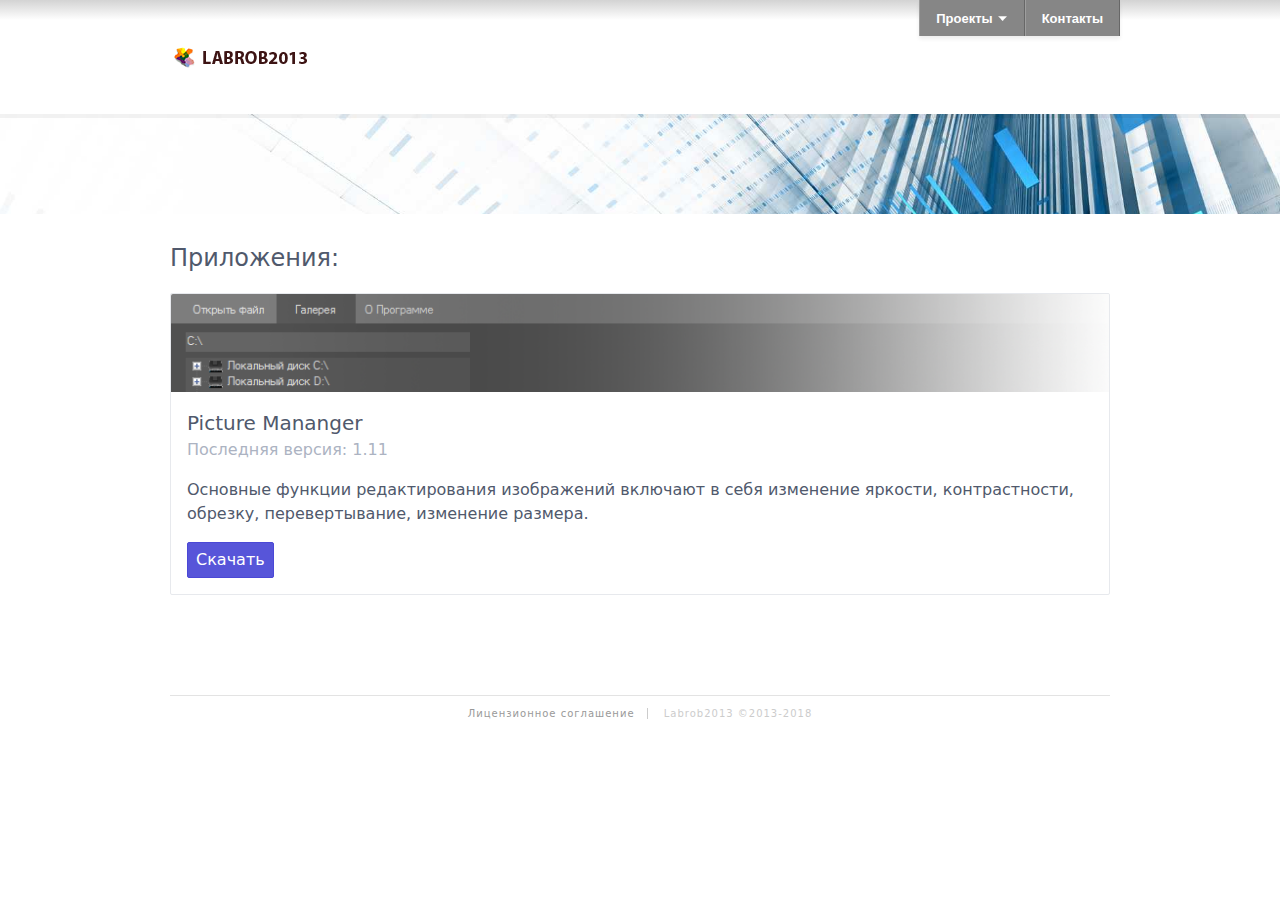
<file: index.html>
<!DOCTYPE html>
<html lang="en">
<head>
	<meta charset="UTF-8">
	<title>Главная страница</title>
    <link rel="shortcut icon" href="images/labrob_logo_icon.png" type="image/png">

	<link rel="stylesheet" type="text/css" href="styles.css">
    <link rel="stylesheet" type="text/css" href="framework.css">

    <link rel="stylesheet" href="css/spectre.min.css">
	<link rel="stylesheet" href="css/spectre-exp.min.css">
	<link rel="stylesheet" href="css/spectre-icons.min.css">
</head>
<body>
	<div class="shaded"></div>
	<div class="wrapper" style="margin-top:-20px;">
		<header>
            <ul id="labrob-bar">
                <li>
                    <a href="#">Проекты<b>&nbsp;</b></a>
                    <ul>
                        <li><a href="/">Приложения</a></li>
                    </ul>
                </li>
                <li id="bar-contacts">
                	<a href="/contacts.html">Контакты</a>
                </li>
            </ul>
            <a href="/"><div class="logo"></div></a>
        </header>
    	<div style="clear: left;"></div>
	</div>
	<div class="bg"></div>
	<div class="wrapper">
        <p><h4>Приложения:</h4></p>
		
		<div class="modal" id="license">
              <a href="#modals" class="modal-overlay" aria-label="Close"></a>
              <div class="modal-container" role="document">
                <div class="modal-header">
                  <a href="#modals" class="btn btn-clear float-right" aria-label="Close"></a>
                  <div class="modal-title h5">Лицензионное соглашение</div>
                </div>
                <div class="modal-body">
                  <div class="content">
                    <iframe style="width: 100%; border: 0px;overflow-y: scroll;" src="https://labrob2013.github.io/legal/software_agreement_EULA.html"></iframe>
                    или <a href="https://labrob2013.github.io/legal/software_agreement.html">https://labrob2013.github.io/legal/software_agreement.html</a>
                  </div>
                </div>
                <div class="modal-footer">
                  <a href="https://labrob2013.github.io/PictureMananger.zip" class="btn btn-primary">Принимаю</a>
                  <a href="#modals" class="btn btn-link">Отмена</a>
                </div>
              </div>
            </div>

		<div class="card">
		  <div class="card-image">
		    <img src="images/products/PictureMananger.png" class="img-responsive">
		  </div>
		  <div class="card-header">
		    <div class="card-title h5">Picture Mananger</div>
		    <div class="card-subtitle text-gray">Последняя версия: 1.11</div>
		  </div>
		  <div class="card-body">
		    Основные функции редактирования изображений включают в себя изменение яркости, контрастности, обрезку, перевертывание, изменение размера.
		  </div>
		  <div class="card-footer">
		    <a href="#license" class="btn btn-primary">Скачать</a>
		  </div>
		</div>
		
		<footer class="footer">
        <ul>
        	<li><a href="https://labrob2013.github.io/legal/software_agreement.html">Лицензионное соглашение</a></li>
            <li class="last">Labrob2013 ©2013-2018</li>
        </ul>
    	</footer>
	</div>
</body>
</html>
</file>
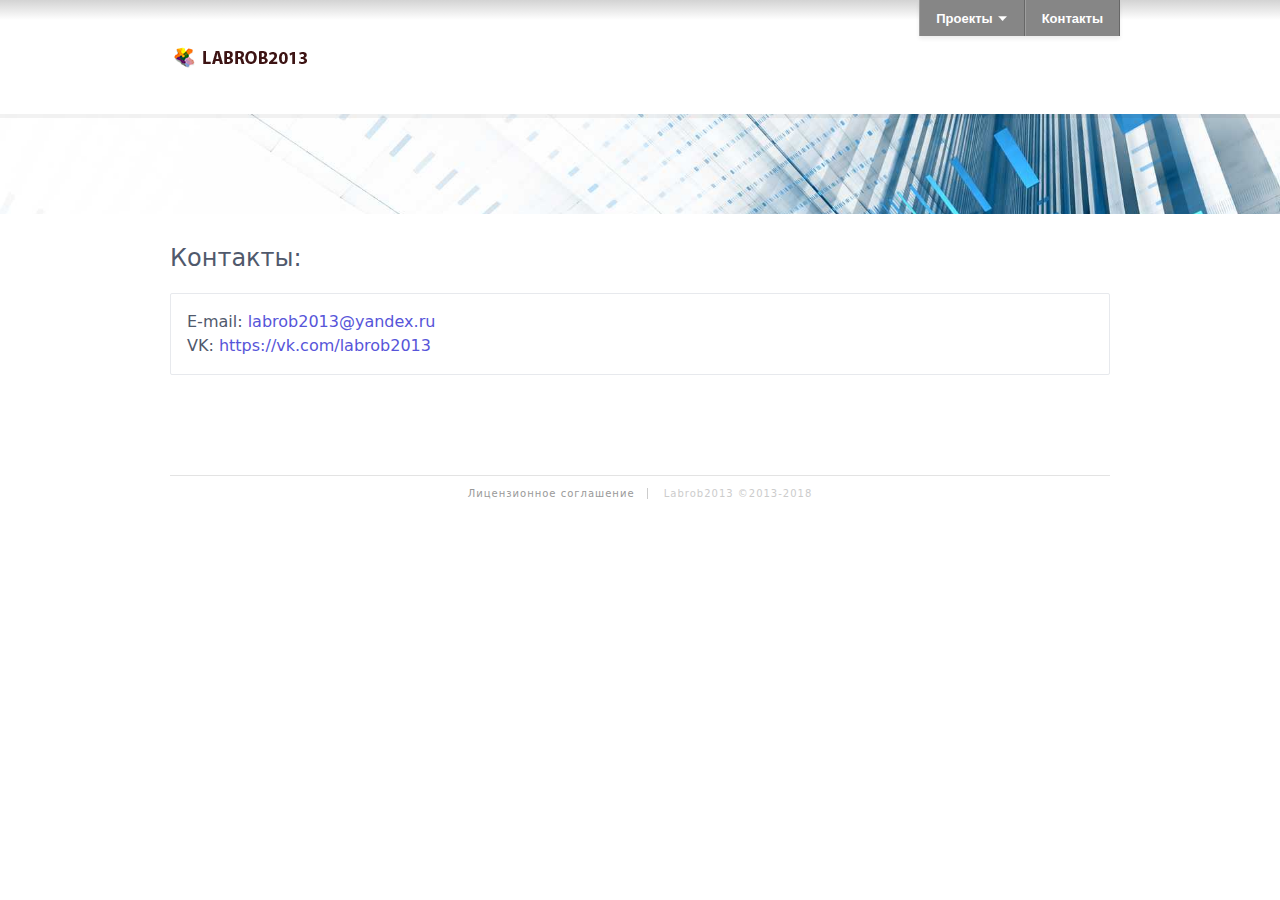
<file: contacts.html>
<!DOCTYPE html>
<html lang="en">
<head>
	<meta charset="UTF-8">
	<title>Контакты</title>
    <link rel="shortcut icon" href="images/labrob_logo_icon.png" type="image/png">

	<link rel="stylesheet" type="text/css" href="styles.css">
    <link rel="stylesheet" type="text/css" href="framework.css">

    <link rel="stylesheet" href="css/spectre.min.css">
	<link rel="stylesheet" href="css/spectre-exp.min.css">
	<link rel="stylesheet" href="css/spectre-icons.min.css">
</head>
<body>
	<div class="shaded"></div>
	<div class="wrapper" style="margin-top:-20px;">
		<header>
            <ul id="labrob-bar">
                <li>
                    <a href="#">Проекты<b>&nbsp;</b></a>
                    <ul>
                        <li><a href="/">Приложения</a></li>
                    </ul>
                </li>
                <li id="bar-contacts">
                	<a href="/contacts.php">Контакты</a>
                </li>
            </ul>
            <a href="/"><div class="logo"></div></a>
        </header>
    	<div style="clear: left;"></div>
	</div>
	<div class="bg"></div>
	<div class="wrapper">
        <p><h4>Контакты:</h4></p>
		
		<div class="card">
		  <div class="card-header">
		    <div class="card-subtitle">E-mail: <a href="mailto:labrob2013@yandex.ru">labrob2013@yandex.ru</a></div>
		    <div class="card-subtitle">VK: <a href="https://vk.com/labrob2013">https://vk.com/labrob2013</a></div>
		  </div>
		</div>
		
		<footer class="footer">
        <ul>
            <li><a href="https://labrob2013.github.io/legal/software_agreement.html">Лицензионное соглашение</a></li>
            <li class="last">Labrob2013 ©2013-2018</li>
        </ul>
    	</footer>
	</div>
</body>
</html>
</file>
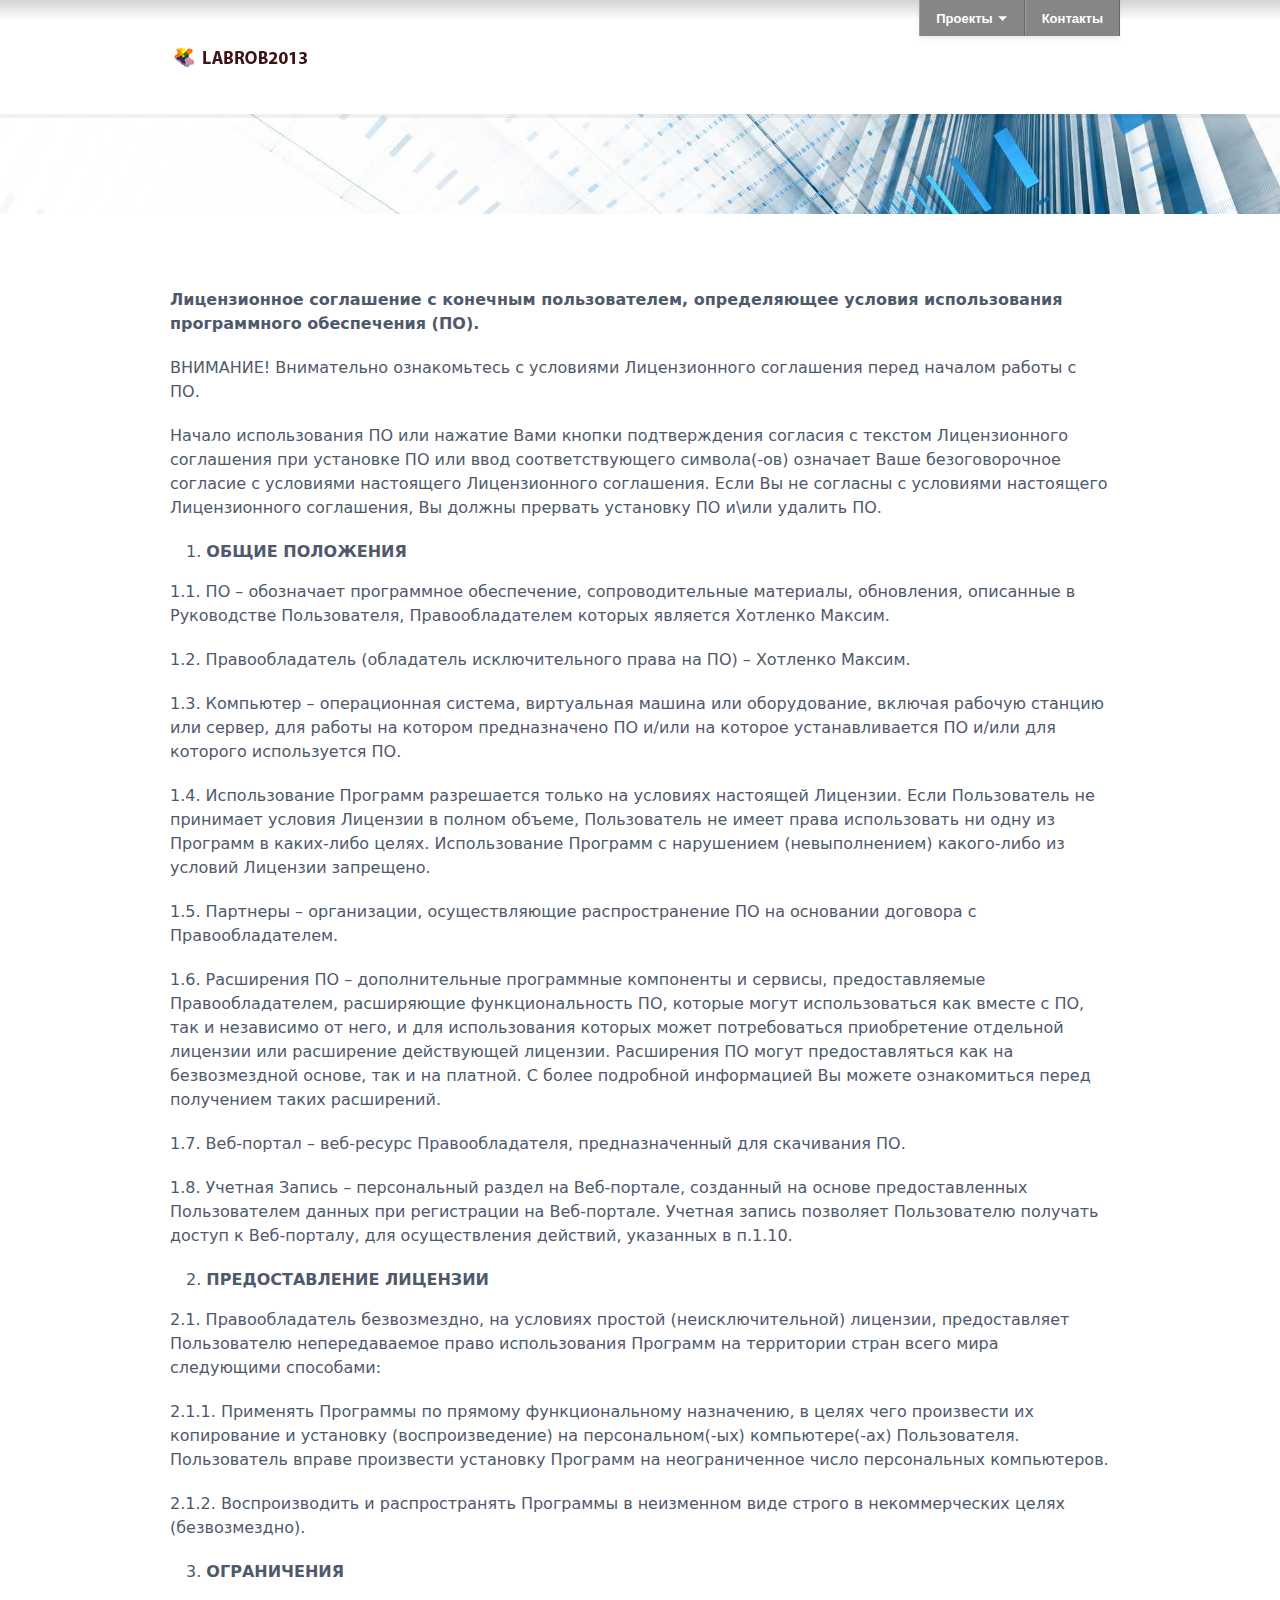
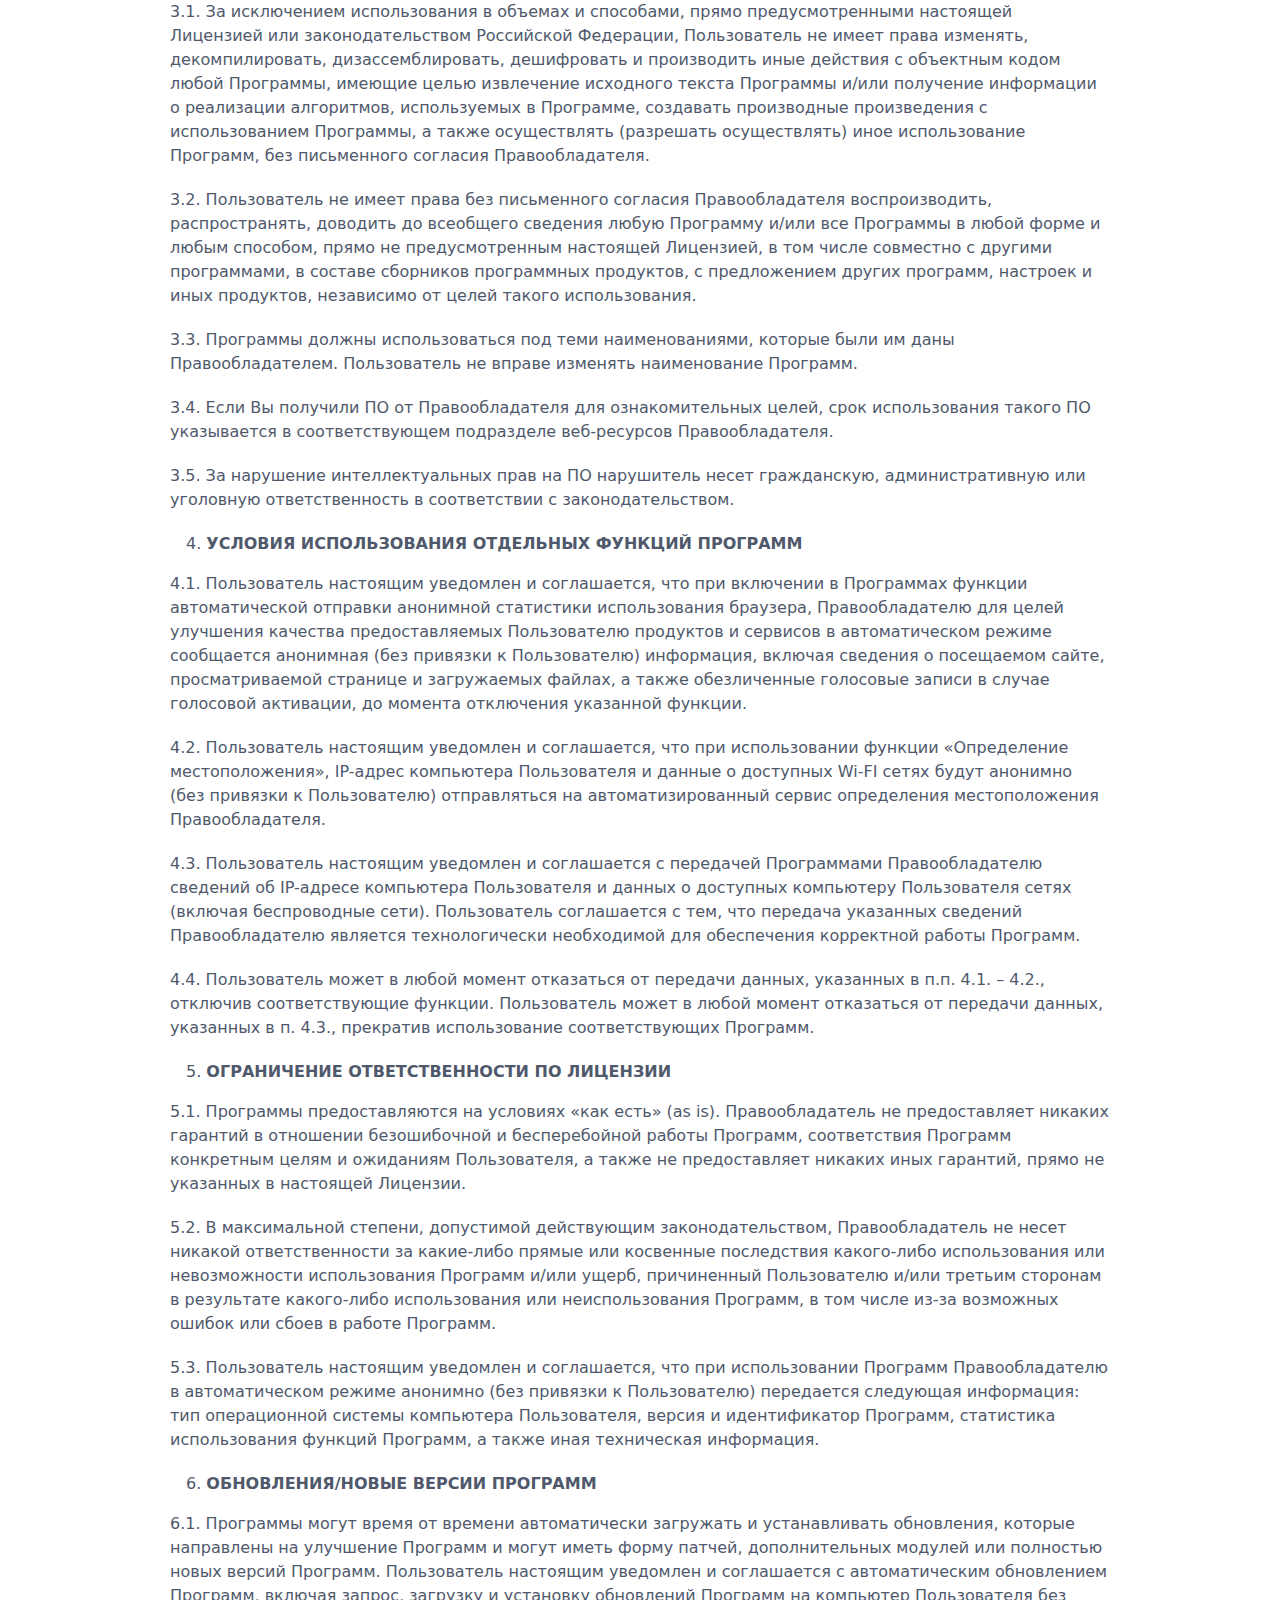
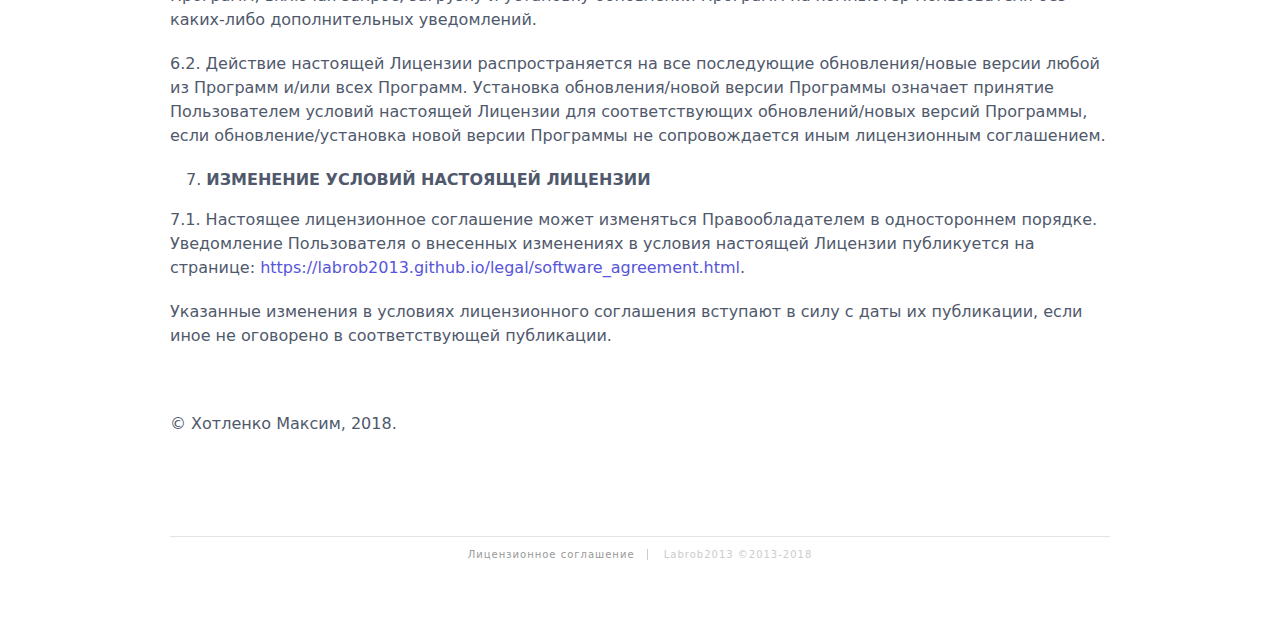
<file: legal/software_agreement.html>
<!DOCTYPE html>
<html lang="en">
<head>
	<meta charset="UTF-8">
	<title>Лицензионное соглашение с конечным пользователем</title>
    <link rel="shortcut icon" href="../images/labrob_logo_icon.png" type="image/png">

	<link rel="stylesheet" type="text/css" href="../styles.css">
    <link rel="stylesheet" type="text/css" href="../framework.css">

    <link rel="stylesheet" href="../css/spectre.min.css">
	<link rel="stylesheet" href="../css/spectre-exp.min.css">
	<link rel="stylesheet" href="../css/spectre-icons.min.css">
</head>
<body>
	<div class="shaded"></div>
	<div class="wrapper" style="margin-top:-20px;">
		<header>
            <ul id="labrob-bar">
                <li>
                    <a href="#">Проекты<b>&nbsp;</b></a>
                    <ul>
                        <li><a href="/">Приложения</a></li>
                    </ul>
                </li>
                <li id="bar-contacts">
                	<a href="/contacts.html">Контакты</a>
                </li>
            </ul>
            <a href="/"><div class="logo"></div></a>
        </header>
    	<div style="clear: left;"></div>
	</div>
	<div class="bg"></div>
	<div class="wrapper">
        <p></p>
        <p id="EULA">&nbsp;</p>
<p><strong>Лицензионное соглашение с конечным пользователем, определяющее условия использования программного обеспечения (ПО).</strong></p>
<p>ВНИМАНИЕ! Внимательно ознакомьтесь с условиями Лицензионного соглашения перед началом работы с ПО.</p>
<p>Начало использования ПО или нажатие Вами кнопки подтверждения согласия с текстом Лицензионного соглашения при установке ПО или ввод соответствующего символа(-ов) означает Ваше безоговорочное согласие с условиями настоящего Лицензионного соглашения. Если Вы не согласны с условиями настоящего Лицензионного соглашения, Вы должны прервать установку ПО и\или удалить ПО.</p>
<ol>
<li><strong> ОБЩИЕ ПОЛОЖЕНИЯ</strong></li>
</ol>
<p>1.1. ПО &ndash; обозначает программное обеспечение, сопроводительные материалы, обновления, описанные в Руководстве Пользователя, Правообладателем которых является Хотленко Максим.</p>
<p>1.2. Правообладатель (обладатель исключительного права на ПО) &ndash; Хотленко Максим.</p>
<p>1.3. Компьютер &ndash; операционная система, виртуальная машина или оборудование, включая рабочую станцию или сервер, для работы на котором предназначено ПО и/или на которое устанавливается ПО и/или для которого используется ПО.</p>
<p>1.4. Использование Программ разрешается только на условиях настоящей Лицензии. Если Пользователь не принимает условия Лицензии в полном объеме, Пользователь не имеет права использовать ни одну из Программ в каких-либо целях. Использование Программ с нарушением (невыполнением) какого-либо из условий Лицензии запрещено.</p>
<p>1.5. Партнеры &ndash; организации, осуществляющие распространение ПО на основании договора с Правообладателем.</p>
<p>1.6. Расширения ПО &ndash; дополнительные программные компоненты и сервисы, предоставляемые Правообладателем, расширяющие функциональность ПО, которые могут использоваться как вместе с ПО, так и независимо от него, и для использования которых может потребоваться приобретение отдельной лицензии или расширение действующей лицензии. Расширения ПО могут предоставляться как на безвозмездной основе, так и на платной. С более подробной информацией Вы можете ознакомиться перед получением таких расширений.</p>
<p>1.7. Веб-портал &ndash; веб-ресурс Правообладателя, предназначенный для скачивания ПО.</p>
<p>1.8. Учетная Запись &ndash; персональный раздел на Веб-портале, созданный на основе предоставленных Пользователем данных при регистрации на Веб-портале. Учетная запись позволяет Пользователю получать доступ к Веб-порталу, для осуществления действий, указанных в п.1.10.</p>
<ol start="2">
<li><strong> ПРЕДОСТАВЛЕНИЕ ЛИЦЕНЗИИ</strong></li>
</ol>
<p>2.1. Правообладатель безвозмездно, на условиях простой (неисключительной) лицензии, предоставляет Пользователю непередаваемое право использования Программ на территории стран всего мира следующими способами:</p>
<p>2.1.1. Применять Программы по прямому функциональному назначению, в целях чего произвести их копирование и установку (воспроизведение) на персональном(-ых) компьютере(-ах) Пользователя. Пользователь вправе произвести установку Программ на неограниченное число персональных компьютеров.</p>
<p>2.1.2. Воспроизводить и распространять Программы в неизменном виде строго в некоммерческих целях (безвозмездно).</p>
<ol start="3">
<li><strong>ОГРАНИЧЕНИЯ</strong></li>
</ol>
<p>3.1. За исключением использования в объемах и способами, прямо предусмотренными настоящей Лицензией или законодательством Российской Федерации, Пользователь не имеет права изменять, декомпилировать, дизассемблировать, дешифровать и производить иные действия с объектным кодом любой Программы, имеющие целью извлечение исходного текста Программы и/или получение информации о реализации алгоритмов, используемых в Программе, создавать производные произведения с использованием Программы, а также осуществлять (разрешать осуществлять) иное использование Программ, без письменного согласия Правообладателя.</p>
<p>3.2. Пользователь не имеет права без письменного согласия Правообладателя воспроизводить, распространять, доводить до всеобщего сведения любую Программу и/или все Программы в любой форме и любым способом, прямо не предусмотренным настоящей Лицензией, в том числе совместно с другими программами, в составе сборников программных продуктов, c предложением других программ, настроек и иных продуктов, независимо от целей такого использования.</p>
<p>3.3. Программы должны использоваться под теми наименованиями, которые были им даны Правообладателем. Пользователь не вправе изменять наименование Программ.</p>
<p>3.4. Если Вы получили ПО от Правообладателя для ознакомительных целей, срок использования такого ПО указывается в соответствующем подразделе веб-ресурсов Правообладателя.</p>
<p>3.5. За нарушение интеллектуальных прав на ПО нарушитель несет гражданскую, административную или уголовную ответственность в соответствии с законодательством.</p>
<ol start="4">
<li><strong> УСЛОВИЯ ИСПОЛЬЗОВАНИЯ ОТДЕЛЬНЫХ ФУНКЦИЙ ПРОГРАММ</strong></li>
</ol>
<p>4.1. Пользователь настоящим уведомлен и соглашается, что при включении в Программах функции автоматической отправки анонимной статистики использования браузера, Правообладателю для целей улучшения качества предоставляемых Пользователю продуктов и сервисов в автоматическом режиме сообщается анонимная (без привязки к Пользователю) информация, включая сведения о посещаемом сайте, просматриваемой странице и загружаемых файлах, а также обезличенные голосовые записи в случае голосовой активации, до момента отключения указанной функции.</p>
<p>4.2. Пользователь настоящим уведомлен и соглашается, что при использовании функции &laquo;Определение местоположения&raquo;, IP-адрес компьютера Пользователя и данные о доступных Wi-FI сетях будут анонимно (без привязки к Пользователю) отправляться на автоматизированный сервис определения местоположения Правообладателя.</p>
<p>4.3. Пользователь настоящим уведомлен и соглашается с передачей Программами Правообладателю сведений об IP-адресе компьютера Пользователя и данных о доступных компьютеру Пользователя сетях (включая беспроводные сети). Пользователь соглашается с тем, что передача указанных сведений Правообладателю является технологически необходимой для обеспечения корректной работы Программ.</p>
<p>4.4. Пользователь может в любой момент отказаться от передачи данных, указанных в п.п. 4.1. &ndash; 4.2., отключив соответствующие функции. Пользователь может в любой момент отказаться от передачи данных, указанных в п. 4.3., прекратив использование соответствующих Программ.</p>
<ol start="5">
<li><strong> ОГРАНИЧЕНИЕ ОТВЕТСТВЕННОСТИ ПО ЛИЦЕНЗИИ</strong></li>
</ol>
<p>5.1. Программы предоставляются на условиях &laquo;как есть&raquo; (as is). Правообладатель не предоставляет никаких гарантий в отношении безошибочной и бесперебойной работы Программ, соответствия Программ конкретным целям и ожиданиям Пользователя, а также не предоставляет никаких иных гарантий, прямо не указанных в настоящей Лицензии.</p>
<p>5.2. В максимальной степени, допустимой действующим законодательством, Правообладатель не несет никакой ответственности за какие-либо прямые или косвенные последствия какого-либо использования или невозможности использования Программ и/или ущерб, причиненный Пользователю и/или третьим сторонам в результате какого-либо использования или неиспользования Программ, в том числе из-за возможных ошибок или сбоев в работе Программ.</p>
<p>5.3. Пользователь настоящим уведомлен и соглашается, что при использовании Программ Правообладателю в автоматическом режиме анонимно (без привязки к Пользователю) передается следующая информация: тип операционной системы компьютера Пользователя, версия и идентификатор Программ, статистика использования функций Программ, а также иная техническая информация.</p>
<ol start="6">
<li><strong> ОБНОВЛЕНИЯ/НОВЫЕ ВЕРСИИ ПРОГРАММ</strong></li>
</ol>
<p>6.1. Программы могут время от времени автоматически загружать и устанавливать обновления, которые направлены на улучшение Программ и могут иметь форму патчей, дополнительных модулей или полностью новых версий Программ. Пользователь настоящим уведомлен и соглашается с автоматическим обновлением Программ, включая запрос, загрузку и установку обновлений Программ на компьютер Пользователя без каких-либо дополнительных уведомлений.</p>
<p>6.2. Действие настоящей Лицензии распространяется на все последующие обновления/новые версии любой из Программ и/или всех Программ. Установка обновления/новой версии Программы означает принятие Пользователем условий настоящей Лицензии для соответствующих обновлений/новых версий Программы, если обновление/установка новой версии Программы не сопровождается иным лицензионным соглашением.</p>
<ol start="7">
<li><strong> ИЗМЕНЕНИЕ УСЛОВИЙ НАСТОЯЩЕЙ ЛИЦЕНЗИИ</strong></li>
</ol>
<p>7.1. Настоящее лицензионное соглашение может изменяться Правообладателем в одностороннем порядке. Уведомление Пользователя о внесенных изменениях в условия настоящей Лицензии публикуется на странице:&nbsp;<a href="https://labrob2013.github.io/legal/software_agreement.html">https://labrob2013.github.io/legal/software_agreement.html</a>.</p>
<p>Указанные изменения в условиях лицензионного соглашения вступают в силу с даты их публикации, если иное не оговорено в соответствующей публикации.</p>
<p>&nbsp;</p>
<p>&copy; Хотленко Максим, 2018.</p>
		
		<footer class="footer">
        <ul>
            <li><a href="https://labrob2013.github.io/legal/software_agreement.html">Лицензионное соглашение</a></li>
            <li class="last">Labrob2013 ©2013-2018</li>
        </ul>
    	</footer>
	</div>
</body>
</html>
</file>
<file: styles.css>
html, body {
	padding: 0; margin: 0;
}
body { 
    overflow-y: scroll; 
}
header {
    height: 36px;
    padding: 0;
    margin: 0;
}
.bg {
    margin-top: -60px;
    background: url('images/bg.jpg');
    background-attachment:fixed;
    background-size: cover;
    border-top: 4px solid rgba(0,0,0,.05);
    height: 100px;
}
.icon-arrow-right {
	display: inline-table;
	width: 12px;
	height: 16px;
	background: url('images/icons/right.png');
}
.label-tabName {
	font-size: 14px;
	height: 5px;
	float: right; 
	margin-top: -45px; 
	opacity: .5;
}
.shaded {
	height: 20px;
	background: #fff; /* Для старых браузров */
    background: linear-gradient(to top, #fff, #d3d3d3);
}
.wrapper {
	min-width: 300px;
	max-width: 960px;
	padding: 10px;
    position: relative;
    margin: 0 auto;
    padding-bottom: 5em;

}
::selection {
    background: #f6883e;
    color: #fff;
    text-shadow: none;
}
.footer {
    border-top:1px solid #e3e3e3;
    padding-top:10px;
    margin-top:100px;

    color:#ccc;
    text-align:center;
    font-size:10px;
    letter-spacing:0.1em;
}

.footer a {
	text-decoration: none;
    color:#999;
}

.footer ul {
    padding:0;
    margin:0;
    list-style:none;
}
.footer li {
    padding:0 12px;
    display:inline;
    border-right:1px solid #ccc;
}
.footer li.last {
    border-right:none;
}
.footer li.cuttingEdge {
    border-right:none;
    color: #d00;
    font-weight:bold;
}

/* БАР */
header .logo {
	margin-top: 35px;
	margin-bottom: 25px;
	float: left;
	width: 164px;
	height: 24px;
	background: url('images/labrob_logo.png');
}
#labrob-bar a { text-decoration: none; color: #00e; }
#labrob-bar a:visited { color: #551a8b; }
#labrob-bar a:hover { color: #06e; }
#labrob-bar a:focus { outline: thin dotted; }
#labrob-bar a:hover, a:active { outline: 0; }

#labrob-bar abbr[title] { border-bottom: 1px dotted; }
#labrob-bar b, strong { font-weight: bold; }
#labrob-bar blockquote { margin: 1em 40px; }
#labrob-bar dfn { font-style: italic; }
#labrob-bar hr { display: block; height: 1px; border: 0; border-top: 1px solid #ccc; margin: 1em 0; padding: 0; }
#labrob-bar ins { background: #ff9; color: #000; text-decoration: none; }
#labrob-bar mark { background: #ff0; color: #000; font-style: italic; font-weight: bold; }
#labrob-bar pre, code, kbd, samp { font-family: monospace, monospace; _font-family: 'courier new', monospace; font-size: 1em; }
#labrob-bar pre { white-space: pre; white-space: pre-wrap; word-wrap: break-word; }
#labrob-bar q { quotes: none; }
#labrob-bar q:before, q:after { content: ""; content: none; }
#labrob-bar small { font-size: 85%; }
#labrob-bar sub, sup { font-size: 75%; line-height: 0; position: relative; vertical-align: baseline; }
#labrob-bar sup { top: -0.5em; }
#labrob-bar sub { bottom: -0.25em; }
#labrob-bar ul, ol { margin: 1em 0; padding: 0 0 0 40px; }
#labrob-bar dd { margin: 0 0 0 40px; }
#labrob-bar nav ul, nav ol { list-style: none; list-style-image: none; margin: 0; padding: 0; }
#labrob-bar img { border: 0; -ms-interpolation-mode: bicubic; vertical-align: middle; }
#labrob-bar svg:not(:root) { overflow: hidden; }
#labrob-bar figure { margin: 0; }

#labrob-bar form { margin: 0; }
#labrob-bar fieldset { border: 0; margin: 0; padding: 0; }
#labrob-bar label { cursor: pointer; }
#labrob-bar legend { border: 0; *margin-left: -7px; padding: 0; }
#labrob-bar button, input, select, textarea { font-size: 100%; margin: 0; vertical-align: baseline; *vertical-align: middle; }
#labrob-bar button, input { line-height: normal; *overflow: visible; }
#labrob-bar table button, table input { *overflow: auto; }
#labrob-bar button, input[type="button"], input[type="reset"], input[type="submit"] { cursor: pointer; -webkit-appearance: button; }
#labrob-bar input[type="checkbox"], input[type="radio"] { box-sizing: border-box; }
#labrob-bar input[type="search"] { -webkit-appearance: textfield; -moz-box-sizing: content-box; -webkit-box-sizing: content-box; box-sizing: content-box; }
#labrob-bar input[type="search"]::-webkit-search-decoration { -webkit-appearance: none; }
#labrob-bar button::-moz-focus-inner, input::-moz-focus-inner { border: 0; padding: 0; }
#labrob-bar textarea { overflow: auto; vertical-align: top; resize: vertical; }
#labrob-bar input:valid, textarea:valid {  }
#labrob-bar input:invalid, textarea:invalid { background-color: #f0dddd; }

#labrob-bar table { border-collapse: collapse; border-spacing: 0; }
#labrob-bar td { vertical-align: top; }

#labrob-bar, #labrob-bar ul {
    /* border:1px solid #b4b4b4; */
    border-top:none;
    background:#868686 ;
    height:36px;
    line-height:36px;
    padding:0;
    margin:0;
    list-style:none;
    position:absolute;
    z-index: 100;
	top:0;
	right:0;
}
#labrob-bar {
    font-family: 'Helvetica Neue', Helvetica, Arial, sans-serif;
    font-size:13px;
    -webkit-box-shadow:  0px 3px 4px 0px rgba(0, 0, 0, 0.07);
    box-shadow:  0px 3px 4px 0px rgba(0, 0, 0, 0.07);
}
#labrob-bar li {
    padding:0;
    margin:0;
    float:left;
    height:36px;
    line-height:20px;
    position:relative;
    border-left:1px solid #9e9e9e;
    border-right:1px solid #676767;
}
#labrob-bar li.icon {
    padding-left:12px;
    background-position:4px 10px;
    background-repeat:no-repeat;
}
#labrob-bar .cobalt-icon {
    background-image:url(images/cobalt_icon_s.png);
}
#labrob-bar .minecraft-icon {
    background-image:url(images/minecraft_icon_s.png);
}
#labrob-bar .scrolls-icon {
    background-image:url(images/scrolls_icon_s.png);
}
#labrob-bar li:hover {
    background-color:#eaeaea;
}
li#labrob-bar-home:hover {
    background-color:transparent;
}
#labrob-bar li ul {
    left:-1px;
    top:36px;
    right:-1px;
    height:auto;
    border:1px solid #bababa;
    border-top:none;
    background:#eaeaea;
    display:none;
    position:absolute;
}
#labrob-bar li:hover ul {
    display:block;
}
#labrob-bar li li {
    float:none;
    border:none;
    border-bottom:1px solid #bababa;
}
#labrob-bar li li.last {
    border-bottom:none;
}
#labrob-bar li a, #labrob-bar li a:visited, #labrob-bar li a:active, #labrob-bar li a:hover {
    height:35px;
    line-height:36px;
    margin-top:1px;
    padding:0 16px;
    display:inline-block;
    color:#fff;
    font-weight:bold;
}
#labrob-bar li:hover a, #labrob-bar li:hover a:visited, #labrob-bar li:hover a:active, #labrob-bar li:hover a:hover {
    color:#5c5c63;
}
#labrob-bar li:hover a:hover {
    text-decoration:none;
}
#labrob-bar li li a, #labrob-bar li li a:visited, #labrob-bar li li a:active, #labrob-bar li li a:hover {
    margin:0;
    height:36px;
    display:block;
    color:#5c5c63;
    font-weight:normal;
}
#labrob-bar li li a:hover {
    color:#81818b;
    text-decoration:underline;
}
#labrob-bar li.first {
    border-left:none;
}
#labrob-bar li.first img {
    width:36px;
    height:36px;
}
#labrob-bar li.first a {
    margin:0;
    margin-top:-2px;
    padding:0 4px;
}
#labrob-bar li li.first {
    border-top:1px solid #bababa;
}
#labrob-bar li li.first a {
    margin:0;
    padding:0 16px;
}
li#labrob-bar-contacts {
    border-right:none;
}
#labrob-bar li.last {
    border-right:none;
}
#labrob-bar li ul li:hover {
    background-color:#dadada;
}
#labrob-bar li b {
    background:url(images/arrow_in_the_knee.png) no-repeat 0 0;
    font-size:7px;
    height:7px;
    display:inline-block;
    width:11px;
    vertical-align:middle;
    margin-left:4px;
    margin-top:-2px;
}
#labrob-bar li:hover b {
    background-position:0 -7px;
}

#labrob-bar a {
    font-size:13px;
    font-weight:300;
}

#labrob-bar-home {
    background:url(images/labrob_logo_small.png) no-repeat center 0;
    overflow:hidden;
    text-indent:-1000px;
    width:40px;
}
/* --- */
</file>
<file: framework.css>
/* --- / Buttons / --- */
.class-form {
	margin: 0;
	padding: 0;

	margin-bottom: 25px;
}
.class-photo {
	min-width: 390px;
	max-width: 100%;

	display: inline-block;
}
.class-photo img { 
    background-size: cover;
    margin: 5px; 
    max-width: 30%;
    opacity: 0.85;
    transition: 0.5s;
}
.class-photo img:hover { 
    opacity: 1;
}
.class-button.white {
    box-shadow: inset 0 0 0 1px rgba(0,0,0,.2);
}
.class-button.green {
    box-shadow: inset 0 0 0 1px #adef79;
}
.class-button.white, 
.class-button.green {
	text-decoration: none;
    font-family: Arial,sans-serif;
    position: relative;
    vertical-align: baseline;
    color: #000;
    border-radius: 3px;
    
    font-size: 15px;
    line-height: 22px;
    padding: 6px 17px;
    height: 30px;
}
.class-button.white:hover {
    cursor: pointer;
    box-shadow: inset 0 0 0 1px #a6a6a6;
}
.class-button.green:hover {
    cursor: pointer;
    box-shadow: inset 0 0 0 1px #82d045;
}
.class-button.white.plus, 
.class-button.green.plus {
    margin: 0;
    border: none;
    background: 0 0;
    -moz-appearance: none;
    font: inherit;
}
.class-button.classic-green {
	padding: 5px 50px;
    line-height: 30px;
    font-size: 22px;
    font-style: normal;
    background-color: #7fbf4d;
    background-image: none;
    background-image: -webkit-gradient(linear, left top, left bottom, color-stop(0%, #7fbf4d), color-stop(100%, #63a62f));
    background-image: -webkit-linear-gradient(top, #7fbf4d, #63a62f);
    background-image: -moz-linear-gradient(top, #7fbf4d, #63a62f);
    background-image: -ms-linear-gradient(top, #7fbf4d, #63a62f);
    background-image: -o-linear-gradient(top, #7fbf4d, #63a62f);
    background-image: linear-gradient(top, #7fbf4d, #63a62f);
    border: 1px solid #63a62f;
    border-bottom: 1px solid #5b992b;
    border-radius: 3px;
    -webkit-box-shadow: inset 0 1px 0 0 #96ca6d;
    box-shadow: inset 0 1px 0 0 #96ca6d;
    color: #fff;
    text-align: center;
    text-decoration: none;


    font-size: 15px;
    line-height: 22px;
    padding: 6px 17px;
    height: 30px;
}
.class-button.classic-green:hover {
	opacity: .85;
}
/* --- / ------- / --- */
</file>
